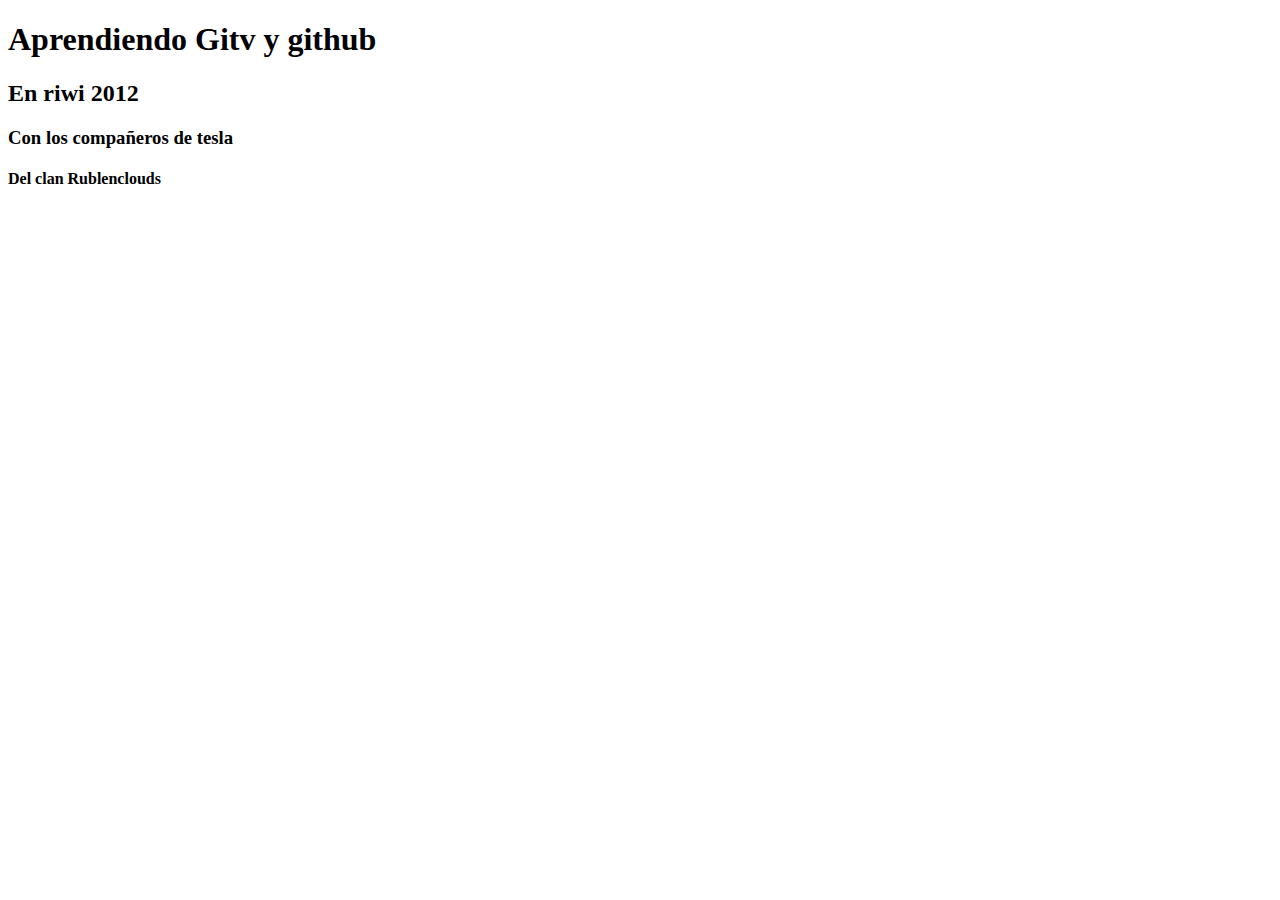
<file: 02 - Ramas/index.html>
<!DOCTYPE html>
<html lang="en">
  <head>
    <meta charset="UTF-8" />
    <meta name="viewport" content="width=device-width, initial-scale=1.0" />
    <title>Document</title>
  </head>
  <body>
    <h1>Aprendiendo Gitv y github</h1>
    <h2>En riwi 2012</h2>
    <h3>Con los compañeros de tesla</h3>
    <h4>Del clan Rublenclouds</h4>
  </body>
</html>
</file>
